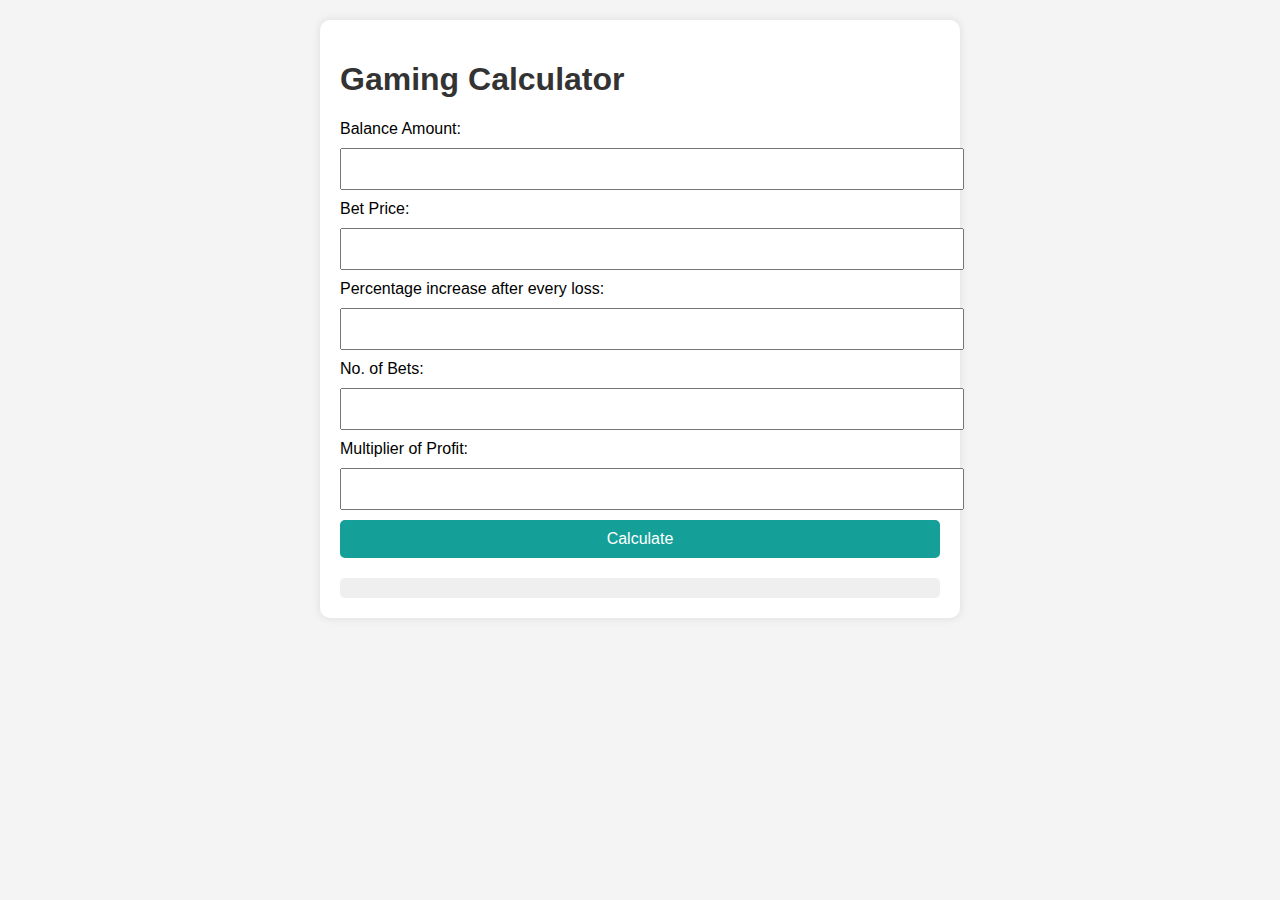
<file: index.html>
<!DOCTYPE html>
<html lang="en">
<head>
    <meta charset="UTF-8">
    <meta http-equiv="X-UA-Compatible" content="IE=edge">
    <meta name="viewport" content="width=device-width, initial-scale=1.0">
    <title>Betting Calculator</title>
    <link rel="stylesheet" href="style.css">
</head>
<body>
    <div class="container">
        <h1>Gaming Calculator</h1>
        <form id="bettingForm" onsubmit="return calculate()">
            <div class="form-group">
                <label for="balance">Balance Amount:</label>
                <input type="text" id="balance" name="balance" required>
            </div>
            <div class="form-group">
                <label for="initial_value">Bet Price:</label>
                <input type="text" id="initial_value" name="initial_value" required>
            </div>
            <div class="form-group">
                <label for="percentage">Percentage increase after every loss:</label>
                <input type="text" id="percentage" name="percentage" required>
            </div>
            <div class="form-group">
                <label for="iterations">No. of Bets:</label>
                <input type="text" id="iterations" name="iterations" required>
            </div>
            <div class="form-group">
                <label for="multiplier">Multiplier of Profit:</label>
                <input type="text" id="multiplier" name="multiplier" required>
            </div>
            <input type="submit" value="Calculate">
        </form>
        <div class="result" id="result"></div>
    </div>
    <script src="script.js"></script>
</body>
</html>
</file>
<file: style.css>
body {
    font-family: Arial, sans-serif;
    background-color: #f4f4f4;
    margin: 0;
    padding: 20px;
}
.container {
    max-width: 600px;
    margin: auto;
    background: white;
    padding: 20px;
    border-radius: 10px;
    box-shadow: 0 0 10px rgba(0, 0, 0, 0.1);
}
h1 {
    color: #333;
}
label, input {
    display: block;
    width: 100%;
    margin-bottom: 10px;
}
input[type="text"] {
    padding: 10px;
    font-size: 1em;
}
button, input[type="submit"] {
    background-color: #14A098;
    color: white;
    border: none;
    padding: 10px;
    font-size: 1em;
    cursor: pointer;
    border-radius: 5px;
}
.result {
    margin-top: 20px;
    padding: 10px;
    background: #efefef;
    border-radius: 5px;
}
table {
    width: 100%;
    border-collapse: collapse;
}
table, th, td {
    border: 1px solid #ddd;
}
th, td {
    padding: 8px;
    text-align: left;
}
th {
    background-color: #14A098;
    color: white;
}
.results-container {
    display: flex;
    flex-wrap: wrap;
}
.result-card {
    flex: 1;
    min-width: 200px;
    background: white;
    padding: 10px;
    margin: 10px;
    border-radius: 5px;
    box-shadow: 0 0 10px rgba(0, 0, 0, 0.1);
}
.result-card h3 {
    margin: 0;
    color: #333;
}
.result-card p {
    margin: 5px 0 0;
    font-size: 1.2em;
    color: #14A098;
}
</file>
